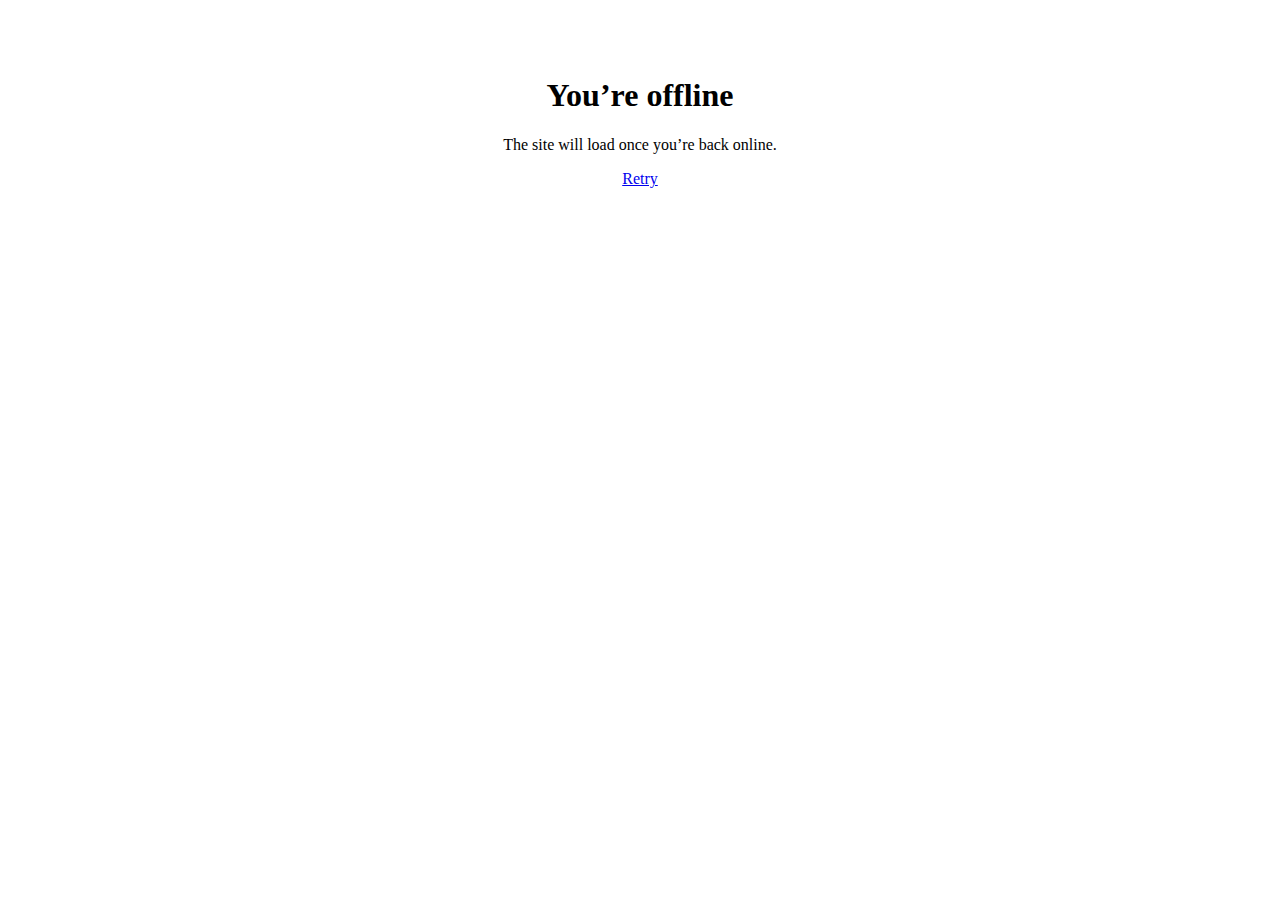
<file: offline.html>
<!--Mark Johnson September 2025 -->
<!doctype html><meta charset="utf-8">
<title>Offline — Progressive Church</title>
<meta name="viewport" content="width=device-width,initial-scale=1">
<link rel="stylesheet" href="style.css">
<main class="wrap" style="padding:3rem 1rem;text-align:center">
  <h1>You’re offline</h1>
  <p>The site will load once you’re back online.</p>
  <p><a class="btn btn--brand" href="./">Retry</a></p>
</main>
</file>
<file: style.css>
.nav__link--list {
    display: flex;
}
.nav__link {
    padding: 16px;
}
</file>
